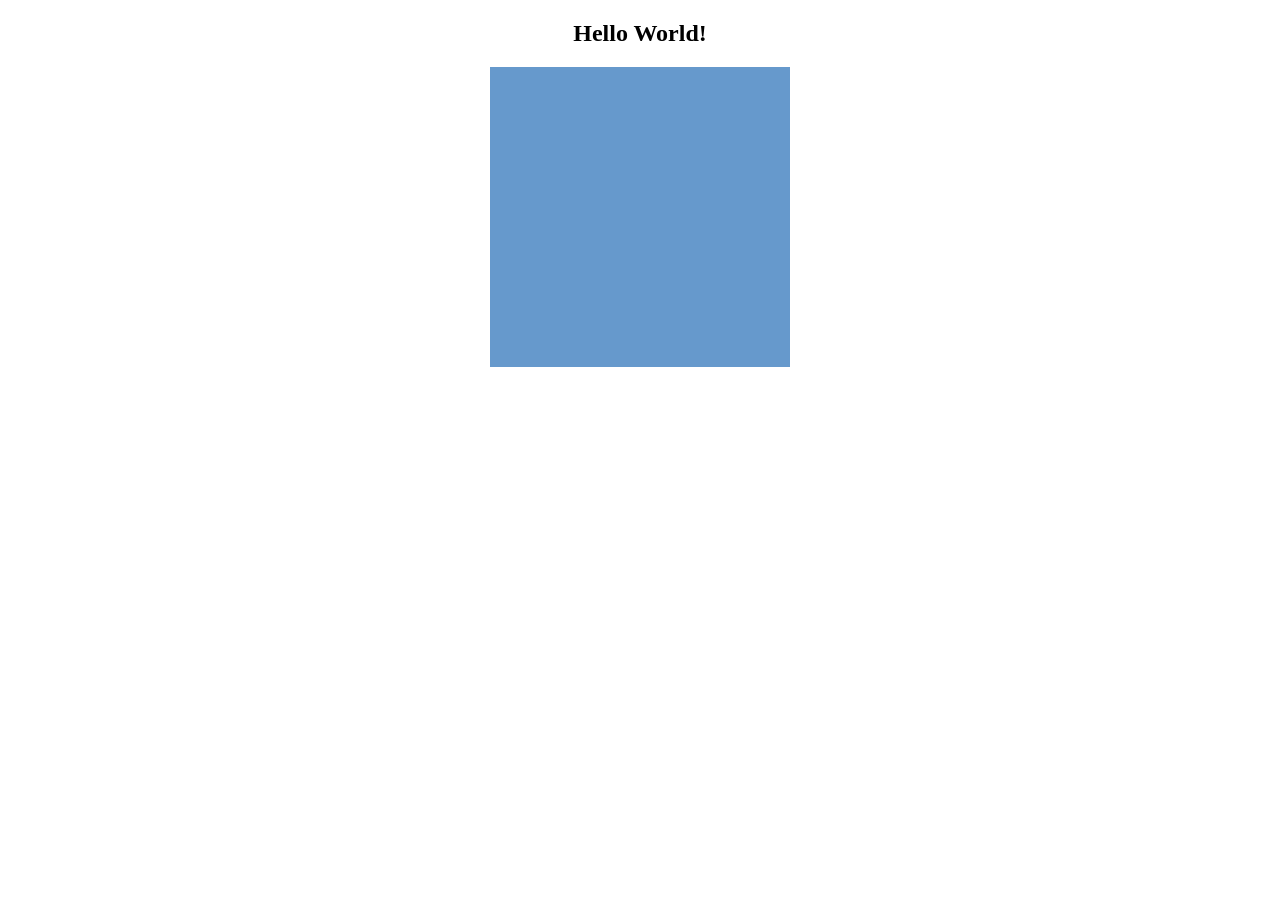
<file: index.html>
<!DOCTYPE html>
<html lang="en">
<head>
	<meta charset="UTF-8">
	<title>HUA-homepage</title>
	<link type="text/css" rel='stylesheet' href='index.css'></link>
	<script src="jquery.min.js"></script>
	<script src='index.js'></script>
</head>
<body>
	<div id="main">
		<h2>Hello World!</h2>
		<div id="tran"></div>
	</div>
</body>
</html>
</file>
<file: index.css>
body, h2, div {
    margin: 0;
    padding: 0;
}

h2{
	margin: 20px auto;
	text-align: center;
	font-family: '微软雅黑';
}

#tran {
    width: 300px;
    height: 300px;
    margin: 0 auto;
    background-color: #69c;
    -webkit-transition: background-color 3s;
    -o-transition: background-color 3s;
    -ms-transition: background-color 3s;
    -moz-transition: background-color 3s;
    transition: background-color 3s;
}

#tran:hover {
    background-color: #f96;
}
</file>
